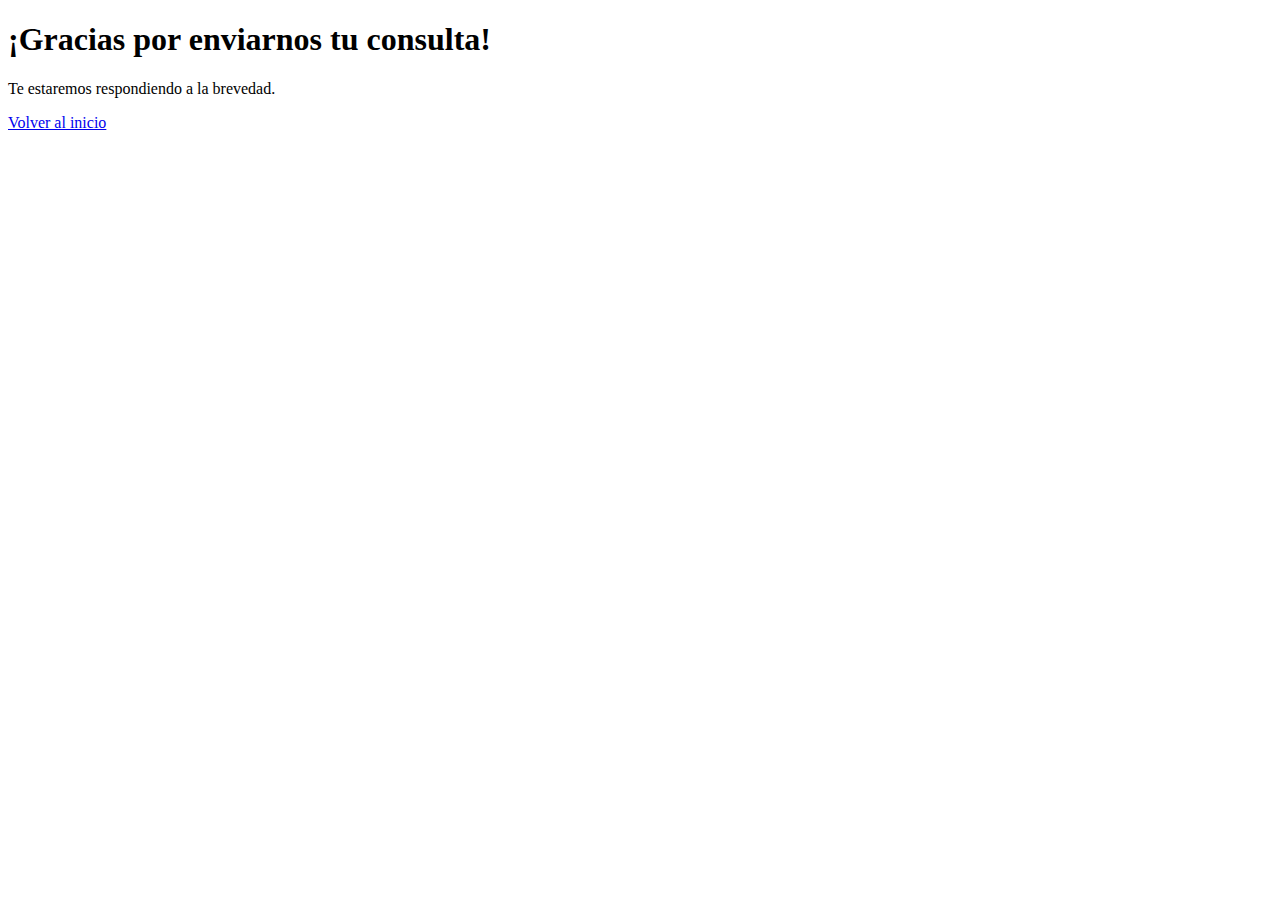
<file: confirmacion.html>
<!DOCTYPE html>
<html lang="en">
<head>
    <meta charset="UTF-8">
    <meta name="viewport" content="width=, initial-scale=1.0">
    <title>Document</title>
</head>
<body>
    <main>
        <h1>¡Gracias por enviarnos tu consulta! </h1>
        <p>Te estaremos respondiendo a la brevedad.</p>
        <a href="index.html" class="botonvolver">Volver al inicio</a>
    </main>
    
    
</body>
</html>
</file>
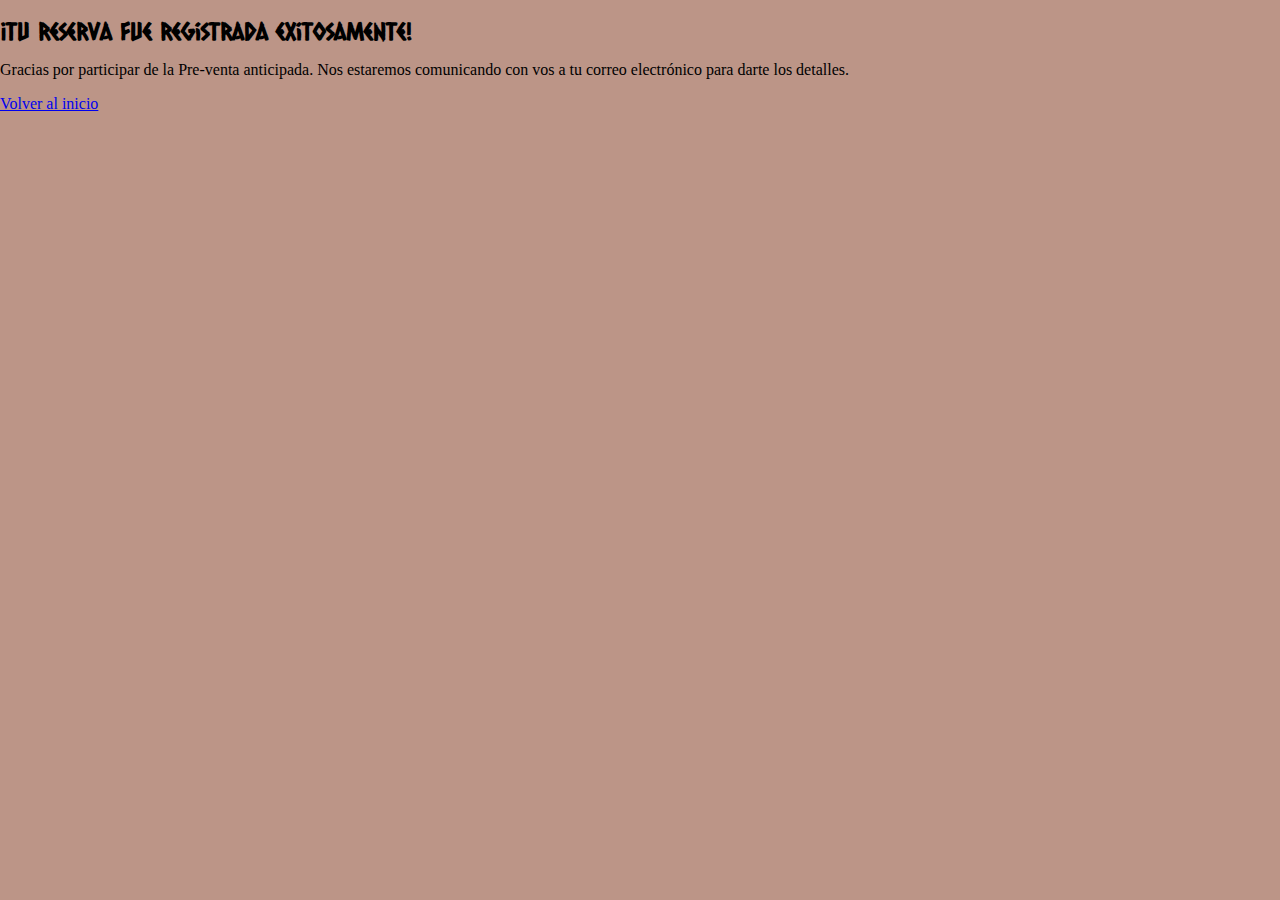
<file: reserva.exitosa.html>
<!DOCTYPE html>
<html lang="en">
<head>
    <meta charset="UTF-8">
    <meta name="viewport" content="width=device-width, initial-scale=1.0">
    <link rel="stylesheet" href="estilos.reserva.css">
    <link href="https://fonts.googleapis.com/css2?family=Caesar+Dressing&display=swap" rel="stylesheet">
    <link href="https://fonts.googleapis.com/css2?family=Alumni+Sans+Pinstripe:ital@0;1&display=swap" rel="stylesheet">
    <link rel="shortcut icon" href="Favicon/favicon.ico">
    <link rel="icon" type="image/png" sizes="32x32" href="Favicon/favicon-32x32.png">
    <link rel="icon" type="image/png" sizes="16x16" href="Favicon/favicon-16x16.png">
    <link rel="apple-touch-icon" sizes="180x180" href="Favicon/apple-touch-icon.png">
    <link rel="icon" type="image/png" sizes="192x192" href="Favicon/android-chrome-192x192.png">
    <link rel="icon" type="image/png" sizes="512x512" href="Favicon/android-chrome-512x512.png">
    <link rel="manifest" href="Favicon/site.webmanifest">
</head>
    <title>Reserva exitosa</title>
</head>
<body>
    <h1>¡Tu reserva fue registrada exitosamente!</h1>
    <div class="mensaje">
        <p>Gracias por participar de la Pre-venta anticipada. 
        Nos estaremos comunicando con vos a tu correo electrónico para darte los detalles.</p>
    </div>
    
    <div class="contenedor-boton">
        <a id="volver-inicio" href="index.html" class="boton-volver">Volver al inicio</a>
    </div>
    

</body>
</html>
</file>
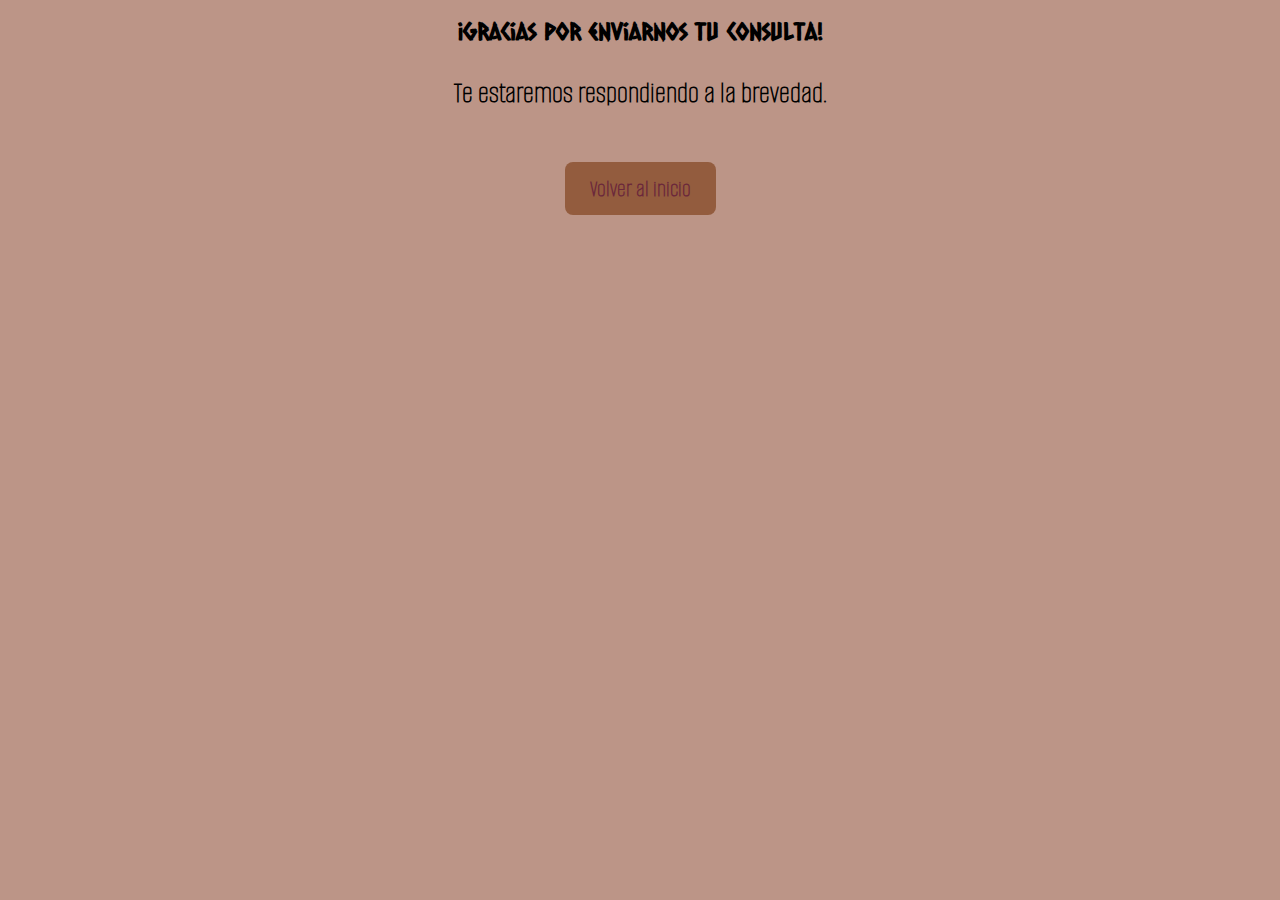
<file: paginas/confirmacion.html>
<!DOCTYPE html>
<html lang="en">
<head>
    <meta charset="UTF-8">
    <meta name="viewport" content="width=, initial-scale=1.0">
    <link rel="stylesheet" href="../Estilos/estilos-confirmacion.css">
    <link href="https://fonts.googleapis.com/css2?family=Caesar+Dressing&display=swap" rel="stylesheet">
    <link href="https://fonts.googleapis.com/css2?family=Alumni+Sans+Pinstripe:ital@0;1&display=swap" rel="stylesheet">
    <link rel="manifest" href="../Favicon/site.webmanifest">
    <title>Consulta enviada</title>
</head>
<body>
    <main>
        <h1>¡Gracias por enviarnos tu consulta! </h1>
        <div class="confirmacion"><p>Te estaremos respondiendo a la brevedad.</p>
        </div>

        <div class="boton-confirmacion"><a id="volveralinicio" href="../index.html" class="boton-volver">Volver al inicio</a>
        </div>
        
    </main>
    
    
</body>
</html>
</file>
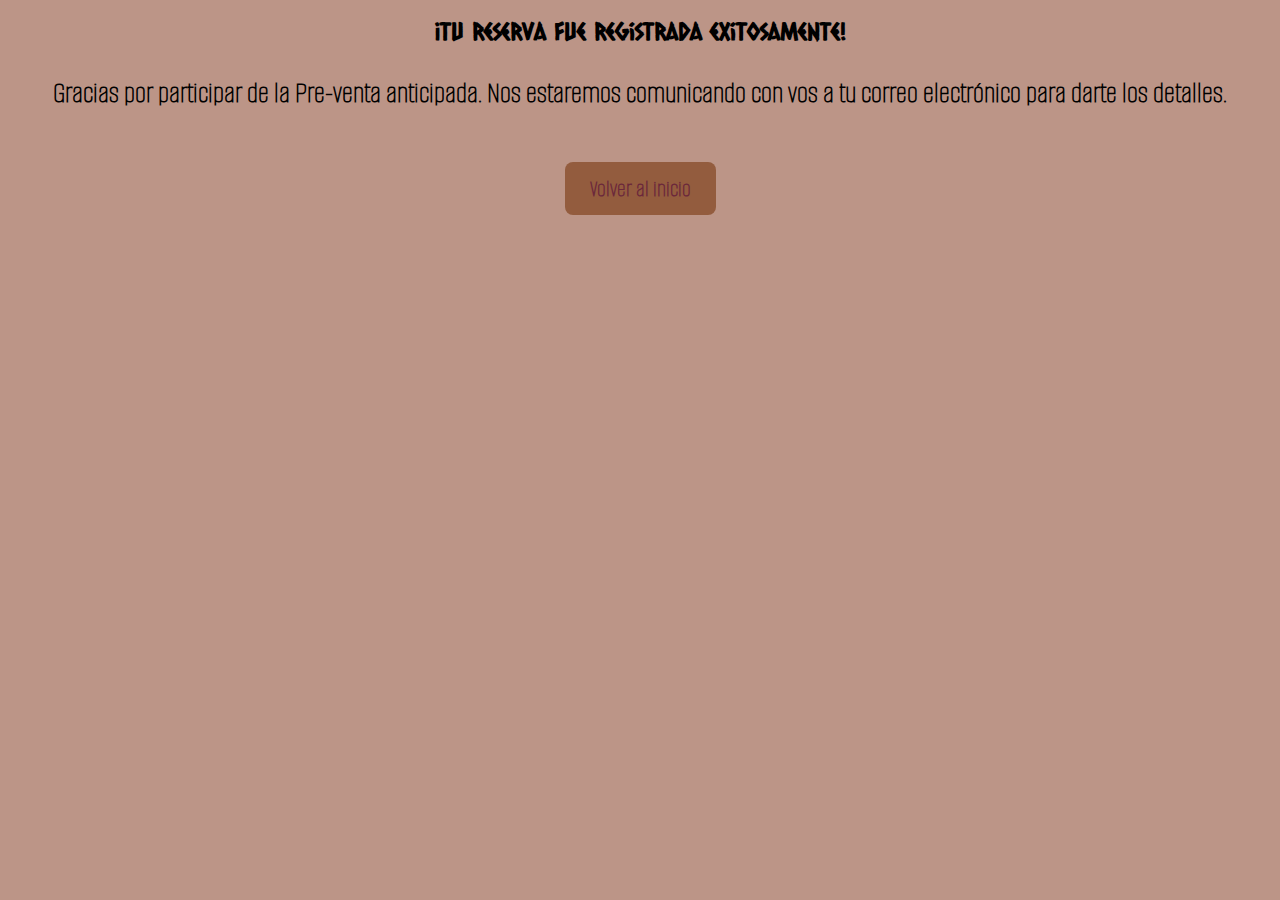
<file: paginas/reserva.exitosa.html>
<!DOCTYPE html>
<html lang="en">
<head>
    <meta charset="UTF-8">
    <meta name="viewport" content="width=device-width, initial-scale=1.0">
    <link rel="stylesheet" href="../Estilos/estilos.reserva.css">
    <link href="https://fonts.googleapis.com/css2?family=Caesar+Dressing&display=swap" rel="stylesheet">
    <link href="https://fonts.googleapis.com/css2?family=Alumni+Sans+Pinstripe:ital@0;1&display=swap" rel="stylesheet">
    <link rel="shortcut icon" href="../Favicon/favicon.ico">
    <link rel="icon" type="image/png" sizes="32x32" href="Favicon/favicon-32x32.png">
    <link rel="icon" type="image/png" sizes="16x16" href="Favicon/favicon-16x16.png">
    <link rel="apple-touch-icon" sizes="180x180" href="Favicon/apple-touch-icon.png">
    <link rel="icon" type="image/png" sizes="192x192" href="Favicon/android-chrome-192x192.png">
    <link rel="icon" type="image/png" sizes="512x512" href="Favicon/android-chrome-512x512.png">
    <link rel="manifest" href="../Favicon/site.webmanifest">
</head>
    <title>Reserva exitosa</title>
</head>
<body>
    <h1>¡Tu reserva fue registrada exitosamente!</h1>
    <div class="mensaje">
        <p>Gracias por participar de la Pre-venta anticipada. 
        Nos estaremos comunicando con vos a tu correo electrónico para darte los detalles.</p>
    </div>
    
    <div class="contenedor-boton">
        <a id="volver-inicio" href="index.html" class="boton-volver">Volver al inicio</a>
    </div>
    

</body>
</html>
</file>
<file: estilos.reserva.css>
body{
    background-color: #93553e9f;
    margin: 0%;
    padding: 0%;
}   
h1{
    font-family: "Caesar Dressing";
    font-size: x-large;
}
</file>
<file: Estilos/estilos-confirmacion.css>
body{
    background-color: #93553e9f;
    margin: 0%;
    padding: 0%;
}   
h1{
    font-family: "Caesar Dressing";
    font-size: x-large;
    text-align: center;
}
.confirmacion{
    font-family: "Alumni Sans Pinstripe", sans-serif;
    font-size: 30px;
    font-weight: bolder;
    text-align: center;
}
    

.boton-confirmacion{
    display: flex;
    justify-content: center; 
    align-items: center;
    height: 10vh; 
}
.boton-volver{
  background-color: rgba(122, 57, 18, 0.623);
  padding: 12px 24px;
  border-radius: 10px;
  text-decoration: none;
  font-weight: bold;
  animation: fadeIn 1s ease-out forwards;
  text-align: center;
  margin-left: auto;
  margin-right: auto ;
  display: block;
  font-family:"Alumni Sans Pinstripe", sans-serif; 
  font-size: x-large;
}
#volveralinicio{
    display: inline-block;
    margin-top: 5px;
    text-decoration: none;
    background-color: none;
    color: #6b283b;
    padding: 12px 25px;
    border-radius: 8px;
    font-weight: bold;
}
#volver-inicio:hover{
    background-color: #6b283bb2;
}

@media screen and (max-width: 768px) {
  body {
    padding: 20px;
  }

  h1 {
    font-size: 1.5rem;
  }

  .confirmacion {
    font-size: 1.2rem;
    padding: 0 10px;
  }

  .boton-volver {
    width: 100%;
    padding: 15px;
    font-size: 1rem;
    text-align: center;
  }

  #volveralinicio {
    width: 100%;
    text-align: center;
    padding: 12px 15px;
    font-size: 1rem;
  }
}
</file>
<file: Estilos/estilos.reserva.css>
body{
    background-color: #93553e9f;
    margin: 0%;
    padding: 0%;
}   
h1{
    font-family: "Caesar Dressing";
    font-size: x-large;
    text-align: center;
}
.mensaje{
    font-family: "Alumni Sans Pinstripe", sans-serif;
    font-size: 30px;
    font-weight: bolder;
    text-align: center;
}
    

.contenedor-boton{
    display: flex;
    justify-content: center; 
    align-items: center;
    height: 10vh; 
}
.boton-volver{
  background-color: rgba(122, 57, 18, 0.623);
  padding: 12px 24px;
  border-radius: 10px;
  text-decoration: none;
  font-weight: bold;
  animation: fadeIn 1s ease-out forwards;
  text-align: center;
  margin-left: auto;
  margin-right: auto ;
  display: block;
  font-family:"Alumni Sans Pinstripe", sans-serif; 
  font-size: x-large;
}
#volver-inicio{
    display: inline-block;
    margin-top: 5px;
    text-decoration: none;
    background-color: none;
    color: #6b283b;
    padding: 12px 25px;
    border-radius: 8px;
    font-weight: bold;
}
#volver-inicio:hover{
    background-color: #6b283bb2;
}

@media screen and (max-width: 768px) {
  body {
    padding: 20px;
  }

  h1 {
    font-size: 1.5rem;
  }

  .mensaje {
    font-size: 1.2rem;
    padding: 0 10px;
  }

  .boton-volver {
    width: 100%;
    padding: 15px;
    font-size: 1rem;
    text-align: center;
  }

  #volver-inicio {
    width: 100%;
    text-align: center;
    padding: 12px 15px;
    font-size: 1rem;
  }
}
</file>
